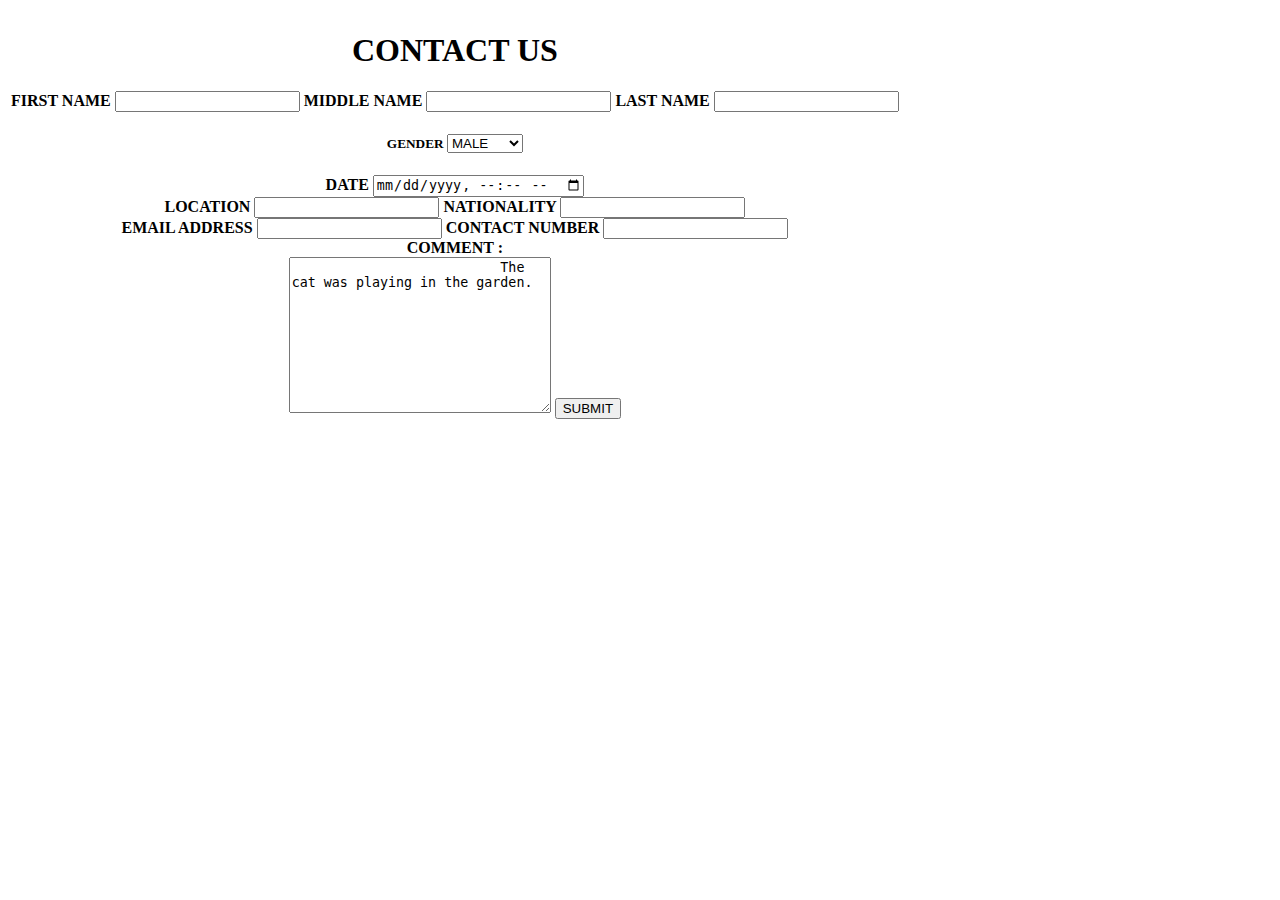
<file: CONTACT.html>
<!DOCTYPE html>
<html>
    <head>
    <link rel="stylesheet" href= "C:\Users\USER\Desktop\SUCCESS\WEB DEVELOPMENT\css\style1.css" >
        <meta charset="UTF-8">
        <meta http-equiv="X-UA-Compatible" content="IE=edge">
        <meta name="viewport" content="width=device-width, initial-scale=1.0">
        <title>CONTACT US</title> 
     </head>
     <body>
      <table>
         <th class="t1">
                  <h1>CONTACT US</h1> 
                  <form>
                      <label for="fname" class="label" > FIRST NAME </label>
                      <input type="text" class="input"   id="fname" name="fname">

                      <label for="mname" class="label">MIDDLE NAME </label>
                      <input type="text" class="input" id="mname" name="mname">

                      <label for="lname" class="label">LAST NAME </label>
                      <input type="text" class="input"  id="lname" name="lname"><br>
                      

                      <h5 class="label">
                          GENDER
                          <select name="gender"class="input"  id="gender">
                              <option>MALE</option>
                              <option>FEMALE</option>
                          </select>
                      </h5>

                  <label for="time" class="label">DATE</label>
                      <input type="datetime-local" class="input" ><br>

                      <label for="location" class="label"> LOCATION</label>
                      <input type="text" class="input"  id="location" name="location">

                      <label for="nationality" class="label"> NATIONALITY </label>
                  <input type="text" class="input" id="nationality" name="nationality"><br>

                      <label for="email" class="label"> EMAIL ADDRESS </label>
                      <input type="text" class="input" id="email" name="email">

                      <label for="contact" class="label"> CONTACT NUMBER</label>
                      <input type="text" class="input" id="contact" name="contact"><br>

                      <label for="comment" class="label"> COMMENT :</label><br>
                      <textarea name="message" class="input"  rows="10" cols="30">
                          The cat was playing in the garden.
                          </textarea>

                          <button>SUBMIT</button>  
                  </form>
          </tr>
      </table>

     </body>
     </html>
</file>
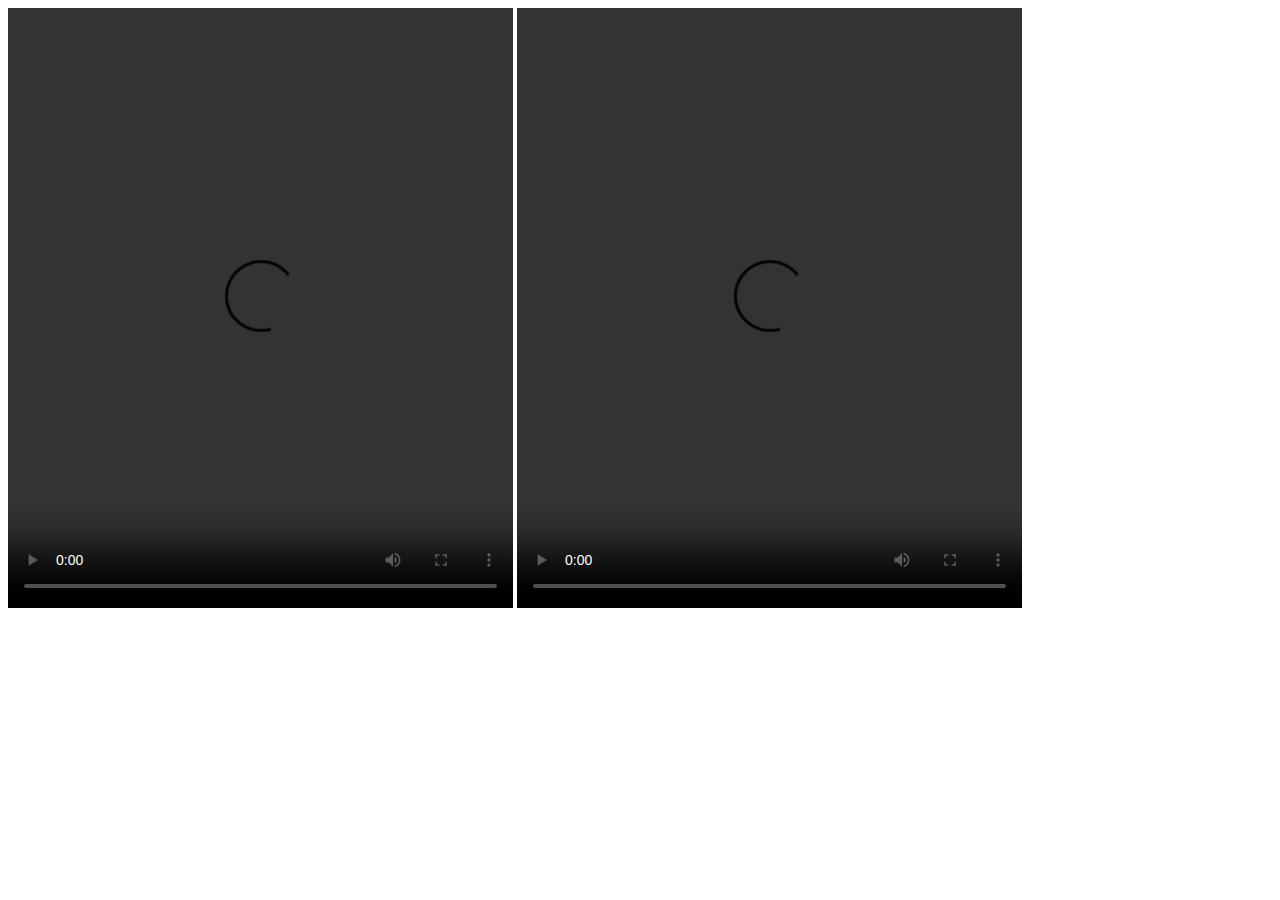
<file: GALLERY.html>
<!DOCTYPE html>
<html>
    <head>
    <link rel="stylesheet" href= "C:\Users\USER\Desktop\SUCCESS\WEB DEVELOPMENT\css\style1.css" >
        <meta charset="UTF-8">
        <meta http-equiv="X-UA-Compatible" content="IE=edge">
        <meta name="viewport" content="width=device-width, initial-scale=1.0">
        <title>GALLERY</title> 
     </head>
     <body>
      <video width="505" height="600" controls>
         <source src="C:\Users\USER\Videos\vlc-record-2022-10-10-13h31m03s-CIose Range (Scott Adkins) - Full Movie - ACTION.mp4-.mp4"
          type="video/mp4">
     </video> 

     <video width="505" height="600" controls>
      <source src="C:\Users\USER\Desktop\Whiskey.Cavalier - Copy\Whiskey.Cavalier.S01E01.480p.HDTV.RMTeam.mkv"
       type="video/mkv">
  </video>
  
      <audio>
         <source src="C:\Users\USER\Music\Tommy_Lee_Sparta_-_Captain_Sparta(256k).mp3" type="audio/mp3">
      </audio>

     </body>
</html>
</file>
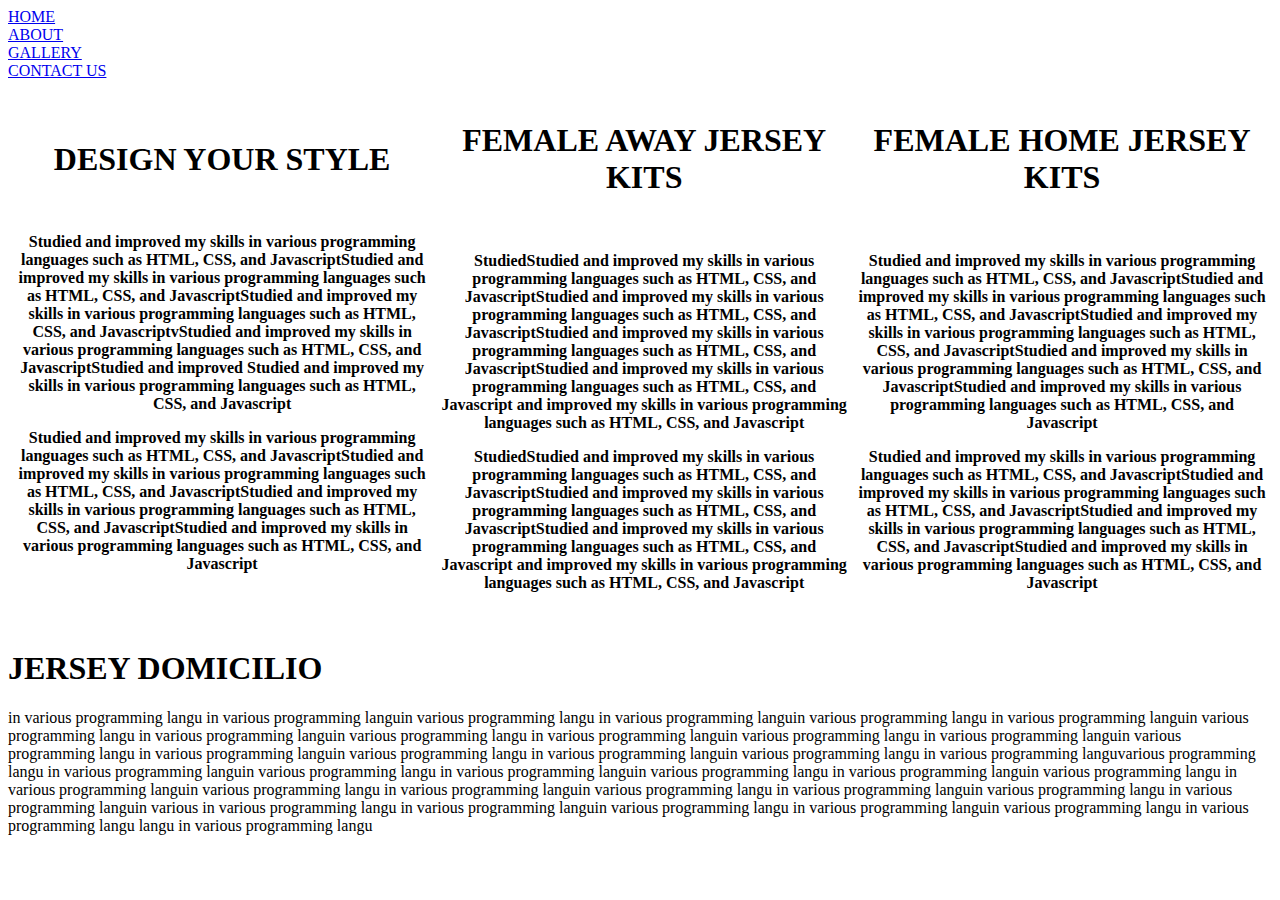
<file: index1.html>
<!DOCTYPE html>
<html>
    <head>
    <link rel="stylesheet" href= "C:\Users\USER\Desktop\SUCCESS\WEB DEVELOPMENT\css\style1.css" >
        <meta charset="UTF-8">
        <meta http-equiv="X-UA-Compatible" content="IE=edge">
        <meta name="viewport" content="width=device-width, initial-scale=1.0">
        <title>JERSEY PLUG</title> 
     </head>

     <body>

        <th>
            <tr><a href = "C:\Users\USER\Desktop\SUCCESS\WEB DEVELOPMENT\html\index1.html" > HOME </a></tr><br>
            <tr><a href ="C:\Users\USER\Desktop\SUCCESS\WEB DEVELOPMENT\html\ABOUT.html" > ABOUT</a></tr><br>
            <tr><a href = "C:\Users\USER\Desktop\SUCCESS\WEB DEVELOPMENT\html\GALLERY.html" >GALLERY </a></tr><br>
            <tr><a href = "C:\Users\USER\Desktop\SUCCESS\WEB DEVELOPMENT\html\CONTACT.html" > CONTACT US </a></tr><br>
            </th><br>
      
            <table>
                <tr>
                <th class="design">
        <h1 class="head ">DESIGN YOUR STYLE</h1><br>

        <p>Studied and improved my skills in various programming languages such as HTML, CSS, and JavascriptStudied and improved my skills in various programming languages such as HTML, CSS, and JavascriptStudied and improved my skills in various programming languages such as HTML, CSS, and JavascriptvStudied and improved my skills in various programming languages such as HTML, CSS, and JavascriptStudied and improved Studied and improved my skills in various programming languages such as HTML, CSS, and Javascript
            
        </p>

        <p>Studied and improved my skills in various programming languages such as HTML, CSS, and JavascriptStudied and improved my skills in various programming languages such as HTML, CSS, and JavascriptStudied and improved my skills in various programming languages such as HTML, CSS, and JavascriptStudied and improved my skills in various programming languages such as HTML, CSS, and Javascript
        
        </p></th>

       <th class="away">
        <h1 class="head">FEMALE AWAY JERSEY KITS</h1><br>
        <p>StudiedStudied and improved my skills in various programming languages such as HTML, CSS, and JavascriptStudied and improved my skills in various programming languages such as HTML, CSS, and JavascriptStudied and improved my skills in various programming languages such as HTML, CSS, and JavascriptStudied and improved my skills in various programming languages such as HTML, CSS, and Javascript and improved my skills in various programming languages such as HTML, CSS, and Javascript
           
        </p>

        <p>StudiedStudied and improved my skills in various programming languages such as HTML, CSS, and JavascriptStudied and improved my skills in various programming languages such as HTML, CSS, and JavascriptStudied and improved my skills in various programming languages such as HTML, CSS, and Javascript and improved my skills in various programming languages such as HTML, CSS, and Javascript
            
        </p>
    </th>

     <th class="home">
        <h1 class="head">FEMALE HOME JERSEY KITS </h1><br>
        <p>Studied and improved my skills in various programming languages such as HTML, CSS, and JavascriptStudied and improved my skills in various programming languages such as HTML, CSS, and JavascriptStudied and improved my skills in various programming languages such as HTML, CSS, and JavascriptStudied and improved my skills in various programming languages such as HTML, CSS, and JavascriptStudied and improved my skills in various programming languages such as HTML, CSS, and Javascript

        </p>

        <p>Studied and improved my skills in various programming languages such as HTML, CSS, and JavascriptStudied and improved my skills in various programming languages such as HTML, CSS, and JavascriptStudied and improved my skills in various programming languages such as HTML, CSS, and JavascriptStudied and improved my skills in various programming languages such as HTML, CSS, and Javascript
  
        </p></th>
    </tr>

    </table><br>

    <h1>
        JERSEY  DOMICILIO
    </h1>
    <p>in various programming langu in various programming languin various programming langu in various programming languin various programming langu in various programming languin various programming langu in various programming languin various programming langu in various programming languin various programming langu in various programming languin various programming langu in various programming languin various programming langu in various programming languin various programming langu in various programming languvarious programming langu in various programming languin various programming langu in various programming languin various programming langu in various programming languin various programming langu in various programming languin various programming langu in various programming languin various programming langu in various programming languin various programming langu in various programming languin various in various programming langu in various programming languin various programming langu in various programming languin various programming langu in various programming langu
         langu in various programming langu   </p>
    

     </body>
</html>
</file>
